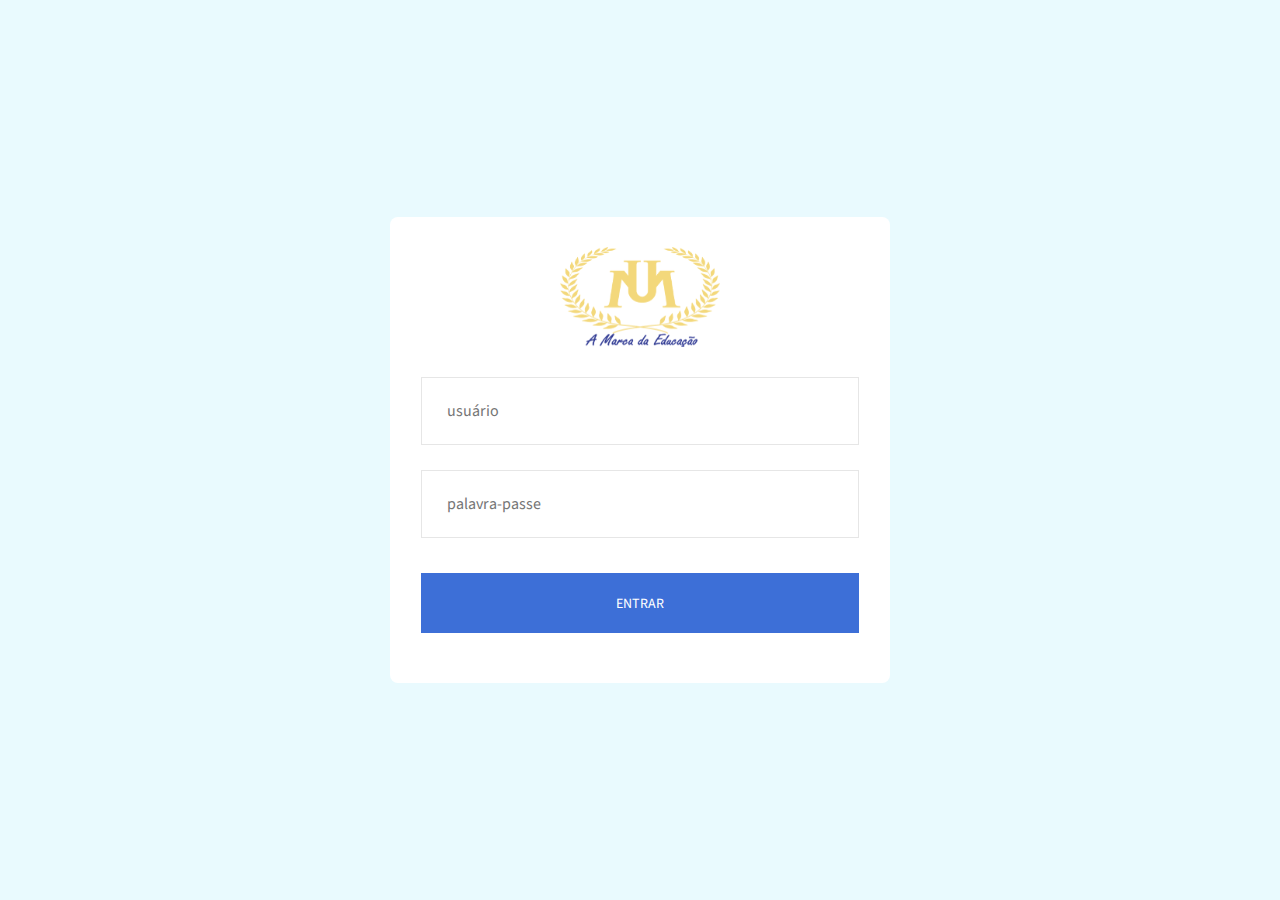
<file: index.html>
<!DOCTYPE html>
<html lang="pt-BR">
<head>
    <meta charset="UTF-8">
    <meta name="viewport" content="width=device-width, initial-scale=1.0">
    <title>login</title>
    <link rel="stylesheet" href="login.css">

</head>
<body>
    <main>
        <div class="login">
        
            <figure>
                <img src="/html/logo/logo_2.png" alt="logoIMETRO">
            </figure>
                
            <form action="#">
                <div class="campo-user">
                    <input type="text" name="name" id="name-user" required autocomplete="additional-name" maxlength="12" placeholder="usuário">
                </div>

                <div class="campo-senha">
                    <input type="password" name="name" id="password" required minlength="8" placeholder="palavra-passe">
                </div>
            </form>
            <div class="entrar">
                <a href="/html/index.html">ENTRAR</a>
            </div>
        </div>
    </main>
</body>
</html>
</file>
<file: login.css>
@charset "utf-8";

@import url('https://fonts.googleapis.com/css2?family=Source+Sans+3:wght@200;300;400;500;600;700;800;900&display=swap');

*{
    margin: 0;
    padding: 0;
    box-sizing: border-box;
    font-family: 'Source Sans 3', sans-serif;
}

body{
    background-color: #E9FAFE;
    height: 100vh;
}
main{
    position: relative;
    height: 100vh;
    width: 100%;
}

.login{
    position: absolute;
    top: 50%;
    left: 50%;
    width: 500px;
    background-color: #fff;
    border-radius: 8px;
    padding: 30px 20px 30px 20px;

    transform: translate(-50%, -50%);
}

figure{
    margin: 0px 0px 16px;
}
figure > img{
    display: block;
    height: 100px;
    width: 159.69px;
    margin: 0px auto;
    margin-bottom: 30px;
}

.campo-user{
    margin-bottom: 25px;
}
.campo-senha{
    margin-bottom: 35px;
}
.campo-user > input[type="text"], .campo-senha > input[type="password"]{
    display: block;
    width: 438px;
    height: 68px;

    font-size: 16px;
    border: 1px solid rgba(0, 0, 0, 0.097);
    box-shadow: inset 0px 0px 1px rgba(0, 0, 0, 0.034);
    padding: 0px 25px;
    outline: none;
    margin: auto;
}

.entrar{
    height: 60px;
    width: 438px;
    margin: auto;
    background-color: #fff;

    margin-bottom: 20px;
}
.entrar > a{
    display: block;
    height: 100%;
    line-height: 4.5;

    text-decoration: none;
    font-size: 14px;
    text-align: center;
    color: #fff;
    background-color: rgb(61, 111, 215);
}
</file>
